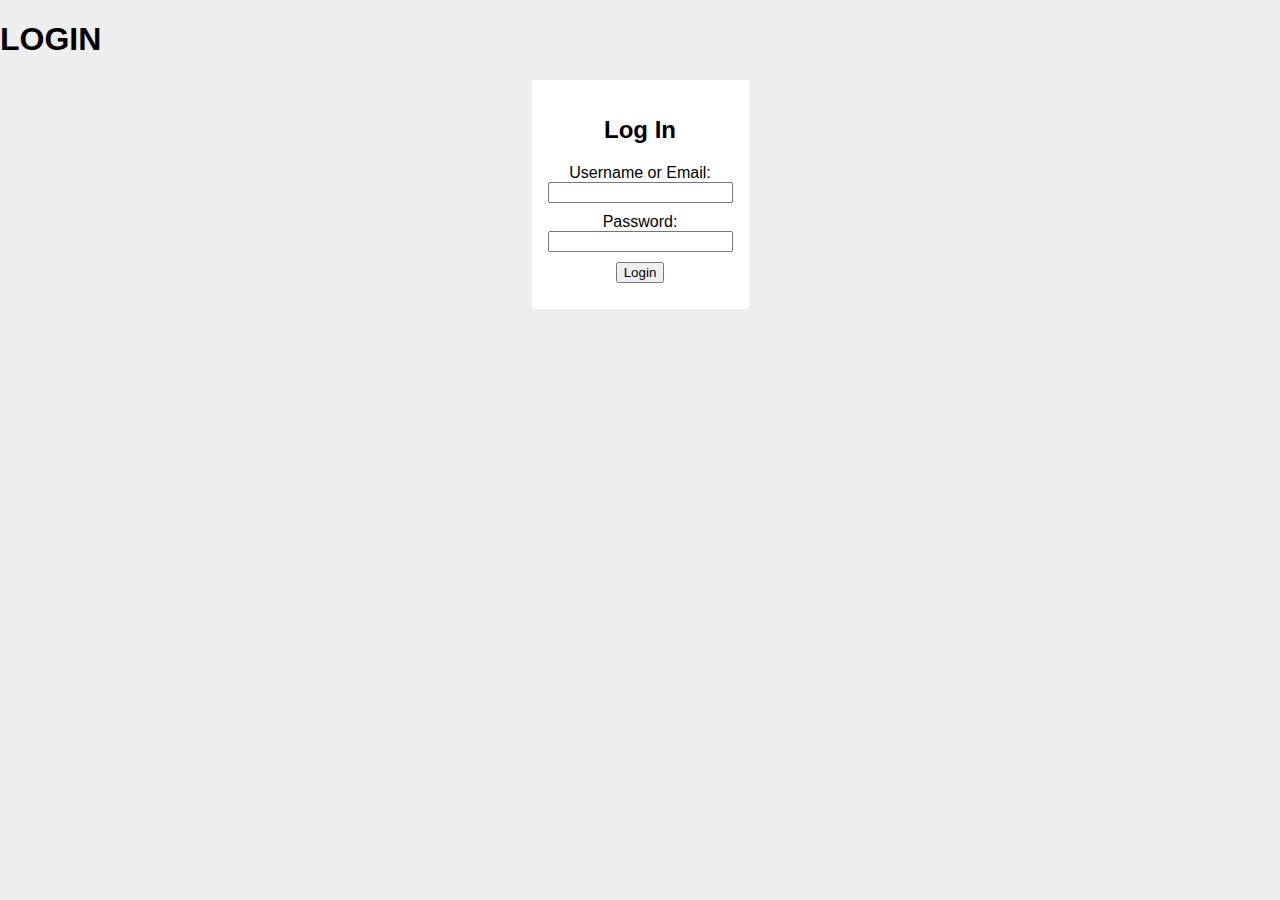
<file: _html-templates/gb-login.html>
<!DOCTYPE html>
<html lang="en">
<head>
    <meta charset="UTF-8">
    <link rel="stylesheet" href="gb-style.css">
    <title>Gazebo Login Page</title>
</head>
<body id="gb-gui">
    <h1>LOGIN</h1>

    <form id="gb-login-form" action="/login" method="POST">
        <h2>Log In</h2>
        <div>
            <label for="gb-username-email">Username or Email:</label>
            <input type="text" id="gb-username-email" name="login-name" required>
        </div>
        <div>
            <label for="password">Password:</label>
            <input type="password" id="password" name="password" required>
        </div>
        <div>
            <button type="submit">Login</button>
        </div>
    </form>

    <footer>

    </footer>
</body>
</html>
</file>
<file: _html-templates/gb-style.css>
ul {
    margin: unset;
    padding: unset;
}

#gb-gui {
    margin: unset;
    background-color: #eee;
    font-size: 16px;
    font-family: sans-serif;
}

.gb-admin-panel {
}

.gb-admin-menu {
    background: #333;
    height: 100vh;
    width: 15%;
    display: inline-block;
    position: relative;
}

.gb-admin-menu ul li {
    list-style-type: none;
    border-bottom: 1px solid white;
}
.gb-admin-menu ul li a {
    padding: 10px;
    display: block;
    color: white;
}

.gb-admin-bar {
    background: #ccc;
}

.gb-admin-bar ul {
    display: flex;
    justify-content: space-between;
}

.gb-admin-bar ul li {
    list-style-type: none;
    display: inline-block;
    font-size: 20px;
    width: 100%;
    text-align: center;
    border: 1px solid;
}

.gb-admin-bar ul li a {
    display: block;
}

.gb-admin-main {
    display: inline-block;
    position: absolute;
    width: 85%;
    background: #afafaf;
    height: 100%;
}

.gb-admin-table {
    width: 100%;
    text-align: left;
    background: #cca;
    border-collapse: collapse;
}

.gb-admin-table tr {
    border-bottom: 1px solid black;
}

#gb-login-form {
    background: white;
    padding: 1em;
    width: fit-content;
    margin: auto;
    text-align: center;
}

#gb-login-form div {
    margin-bottom: 10px;
}

#gb-login-form label {
    display: block;
}
</file>
